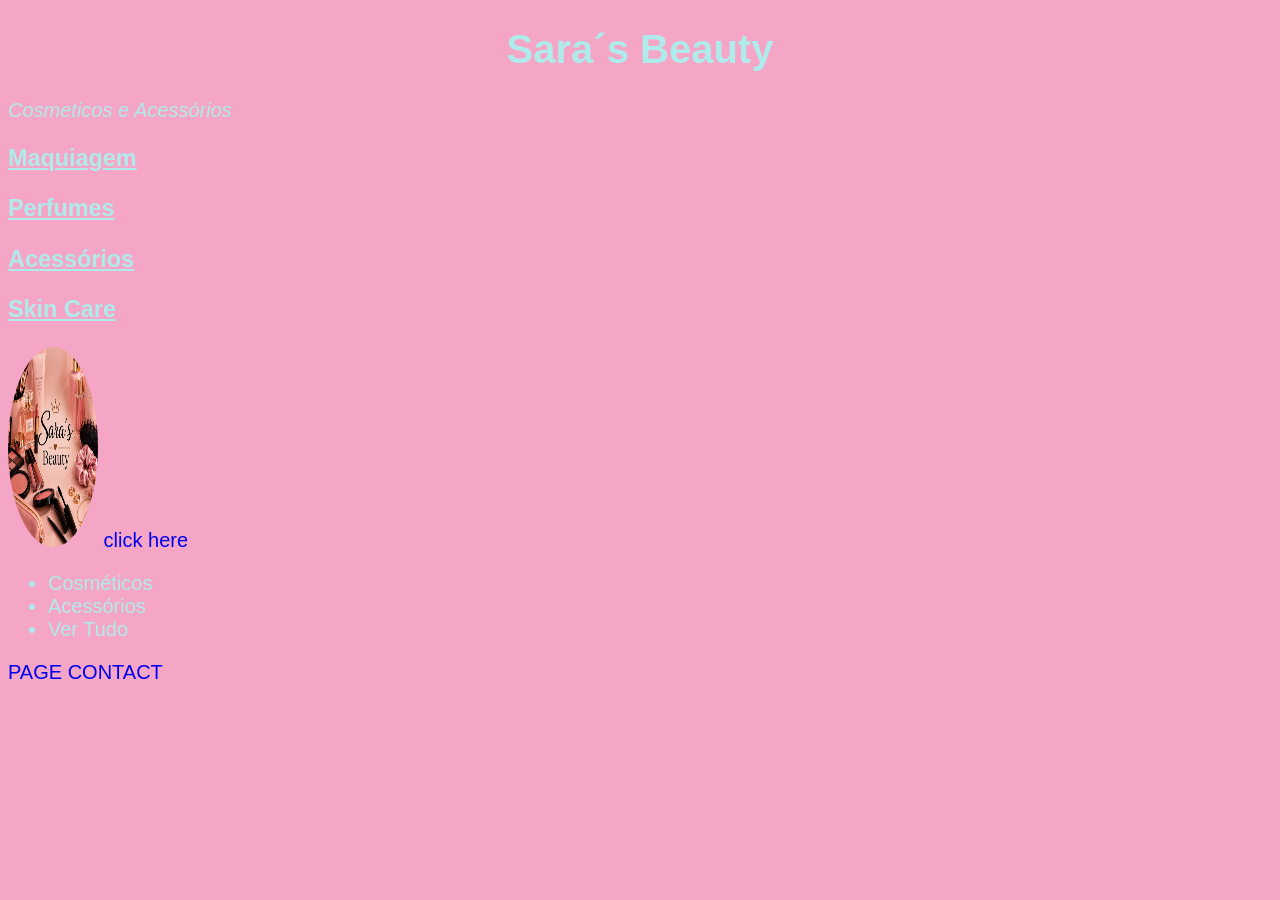
<file: index.html>
<!DOCTYPE html>
<html lang="pt-br">
<head>
    <meta charset="UTF-8">
    <meta name="viewport" content="width=device-width, initial-scale=1.0">
    <title>Document</title>
    <link rel="stylesheet" href="style.css">
</head>
<body>
    <h1>Sara´s Beauty</h1>
    <i>Cosmeticos e Acessórios</i>
    <h3>Maquiagem</h3>
    <h3>Perfumes</h3>
    <h3>Acessórios</h3>
    <h3>Skin Care</h3>
    <img src="/sara´s beauty.png" alt="">
    <a href="sobre.html">click here</a>

    <ul>
        <li>Cosméticos
        <li>Acessórios
        <li>Ver Tudo
        
    </ul>

    <a href="/contato.html">PAGE CONTACT</a>

</body>
</html>
</file>
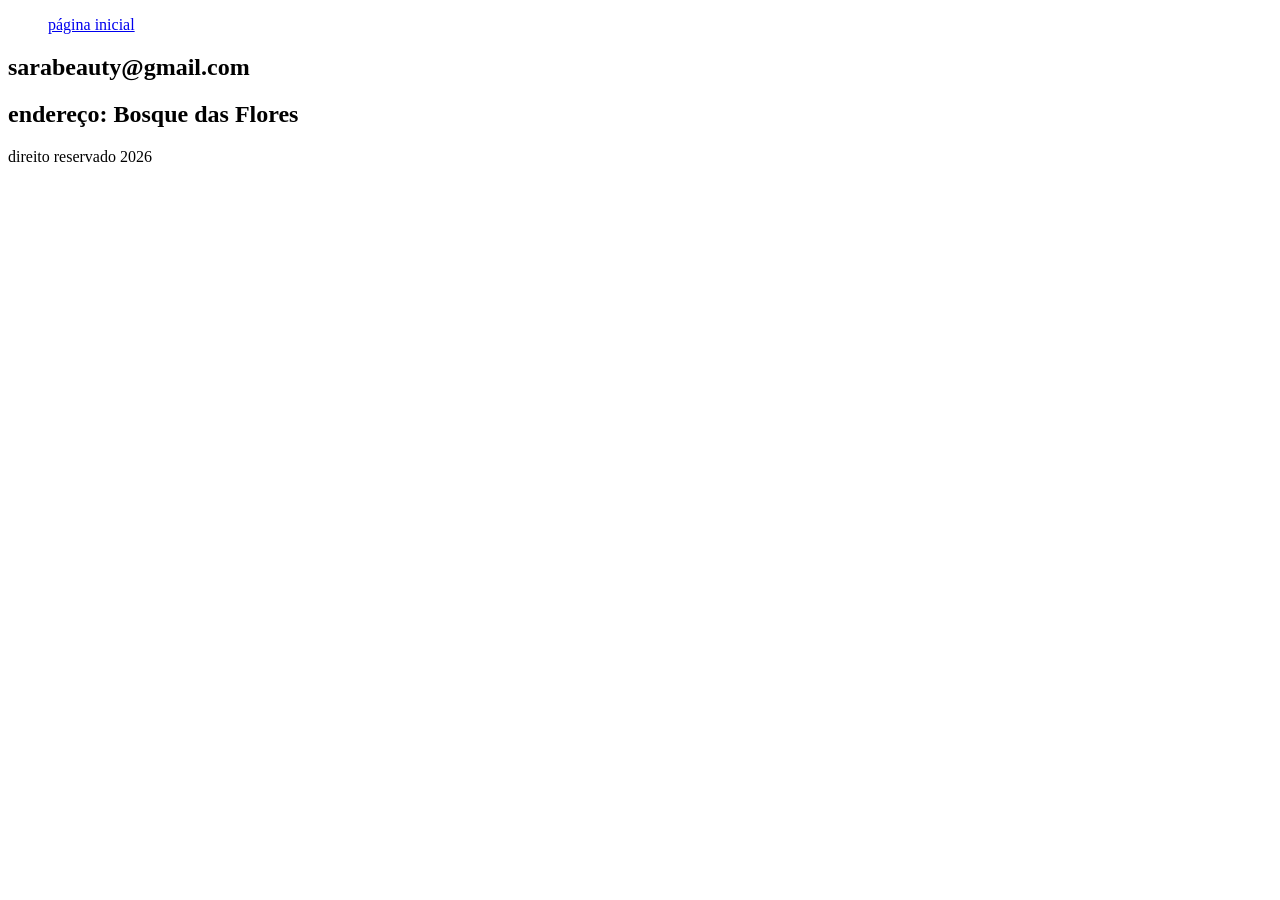
<file: contato.html>
<!DOCTYPE html>
<html lang="en">
<head>
    <meta charset="UTF-8">
    <meta name="viewport" content="width=device-width, initial-scale=1.0">
    <title>Document</title>
</head>
<body>
    <header id="menu">
        <nav>
            <ul>
                <a href="index.html">página inicial</a>
            </li>
            </ul>
        </nav>
    </header>
              <main id="conteudo-principal">
                <section>
                    <h2>sarabeauty@gmail.com</h2>
                    <h2>endereço: Bosque das Flores</h2>
                </section>
              </main>
              <footer id="rodape">
<p>direito reservado 2026</p>
              </footer>
            
        
              
</body>
</html>
</file>
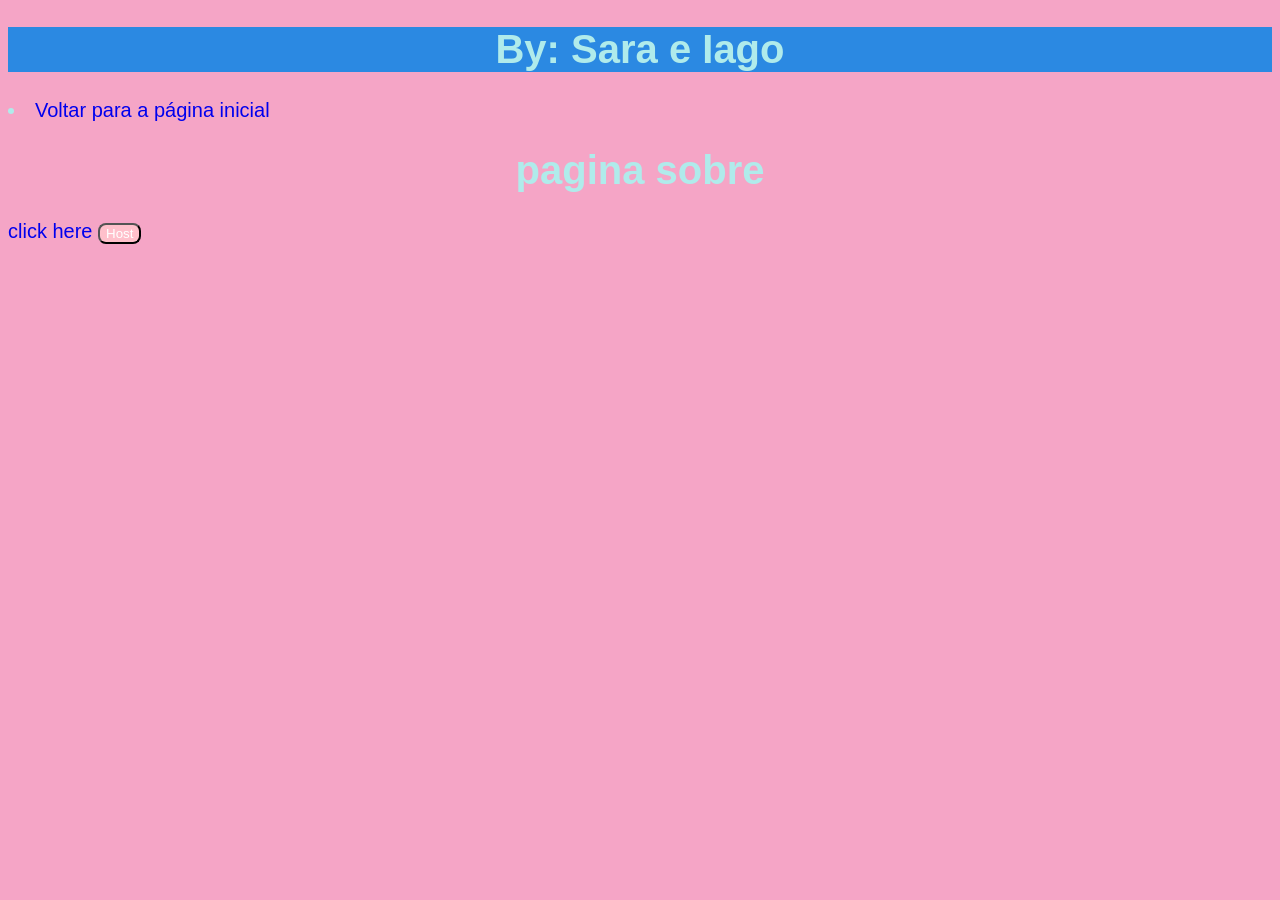
<file: sobre.html>
<!DOCTYPE html>
<html lang="en">
<head>
    <meta charset="UTF-8">
    <meta name="viewport" content="width=device-width, initial-scale=1.0">
    <title>Document</title>
    <link rel="stylesheet" href="style.css">
</head>
<body>
    <header>
<h1>By: Sara e Iago</h1>
    </header>
     <nav>
        <li>
            <a href="index.html">Voltar para a página inicial</a>
        </li>
     </nav>
    </header>   
    </main>
    <footer>

    </footer>
    
</body>
</html>

  <h1>pagina sobre</h1>
  <a href="index.html">click here</a>
  <button>Host</button>
  <script src="iago.js"></script>
  <body>
  <html>
</file>
<file: style.css>
body {
    background-color: rgb(245, 165, 198);
    color: rgb(176, 235, 235);
    font-family: 'Franklin Gothic Medium', 'Arial Narrow', Arial, sans-serif;
    font-size: 20px;
}



    h1{
        text-align: center;
    }

    p{
    font-weight: bold;}

img {
    border-radius: 90%;
    width: 90px;
    height: 200px;
}
  a{
    text-decoration: none;
  }
        h3{
            text-decoration: underline;
        }
        mark{
            background-color: rgb(223, 106, 217);
        }

button{
    background-color: pink;
    color: white;
    border-radius: 8px;
}

button:hover{
    background-color: blueviolet;
    color: black;
    cursor: pointer;
}
header{
    background-color: rgb(43, 137, 226);
}
main{
    background-color: rgb(255, 127, 217);
}
#menu{
    background-color: azure;
}
</file>
